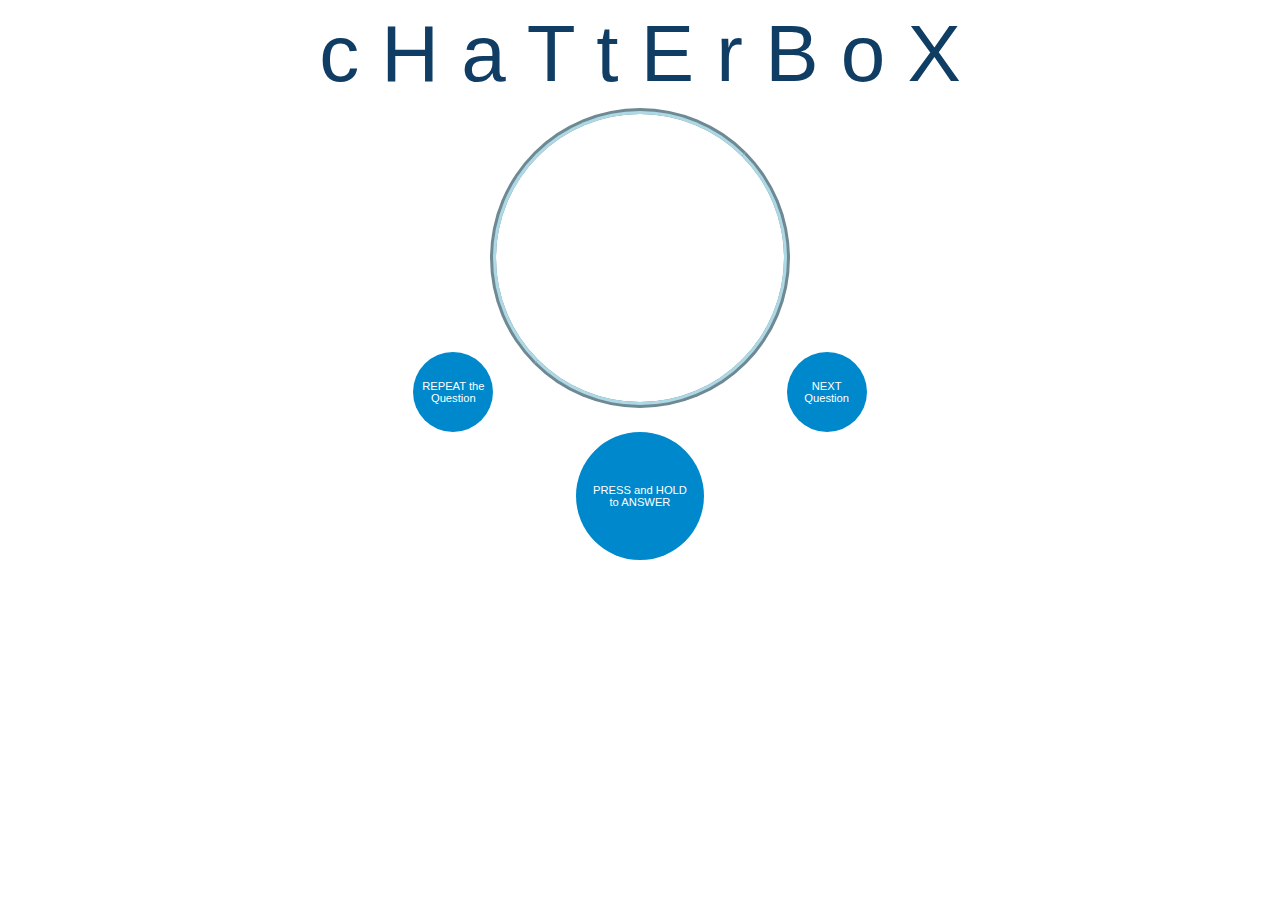
<file: Oscilloscope/index.html>
<!DOCTYPE html>
<html lang="en-us">

<head>
  <meta charset="utf-8">
  <meta name="viewport" content="width=device-width">
  <title>c H a T t E r B o X</title>
  <link href="styles/app.css" rel="stylesheet" type="text/css">
</head>

<body>
  <div class="wrapper">

    <header>
      <h1>c H a T t E r B o X</h1>
    </header>

    <section class="main-controls">
      <canvas class="visualizer" height="60px"></canvas>
      <div id="buttons">
        <button class="repeat" id="repeat-question-button">REPEAT the Question</button>
        <button class="record" id="talk-stop-button">PRESS and HOLD to ANSWER</button>
        <button class="next" id="next-question-button">NEXT Question</button>
      </div>
    </section>
    <audio id="prompt-15" preload class="prompts-15">
      <source src="../prompts/now-bark-kimberly.mp3" type="audio/mpeg" />
    </audio>
    <audio id="prompt-16" preload class="prompts-16">
      <source src="../prompts/you-can-do-better-than-that-mia.mp3" type="audio/mpeg" />
    </audio> 
  <section class="sound-clips">


    </section>

  </div>
  <aside>
    <p> Thanks to <a href="http://soledadpenades.com/">Sole</a> for the Oscilloscope code!</p>
  </aside>
  <script src="https://code.jquery.com/jquery-3.3.1.js"></script>
  <script src="scripts/app.js"></script>
</body>

</html>
</file>
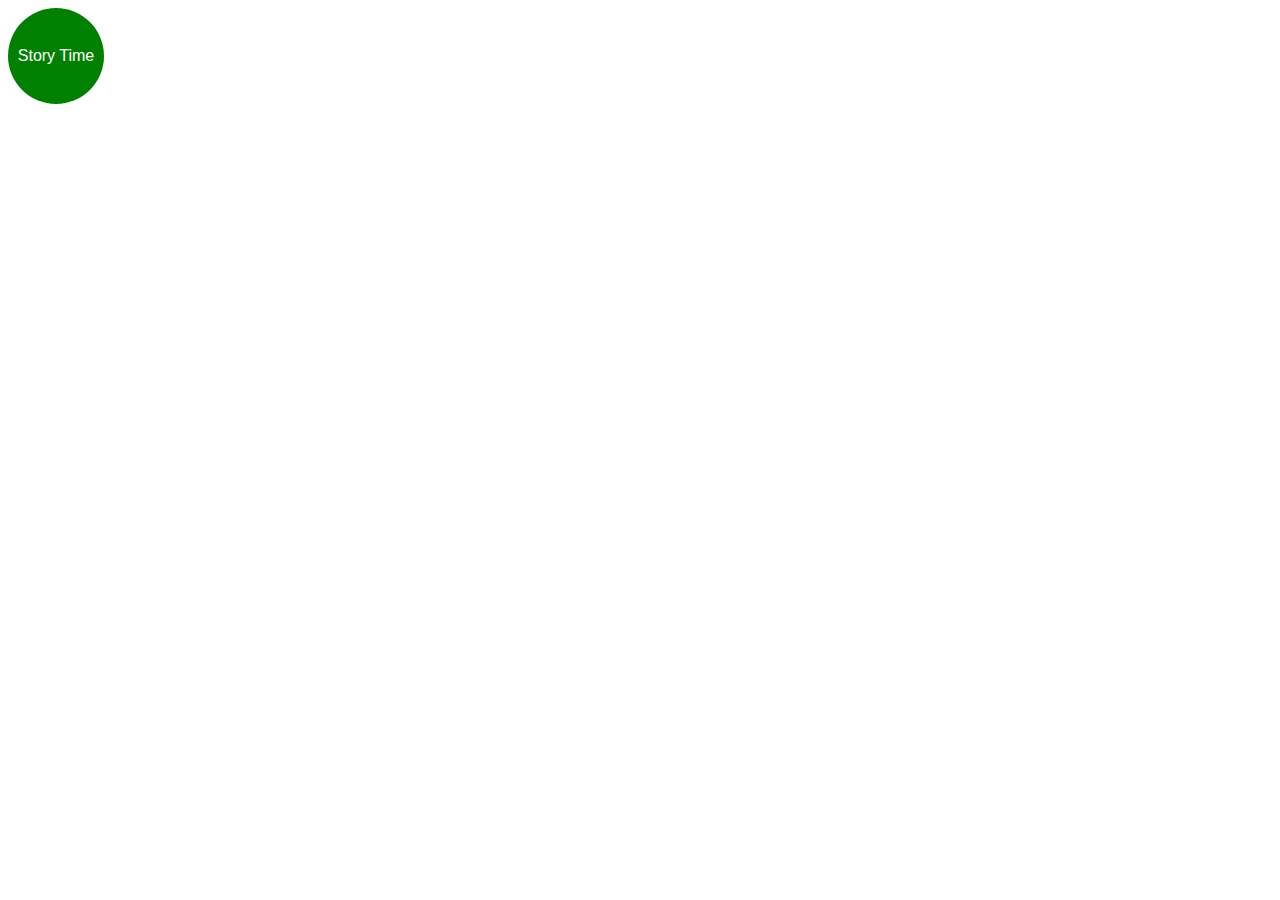
<file: new-index.html>
<!DOCTYPE html>
<html lang="en-us">
<head>
    <meta charset="utf-8">
    <meta name="viewport" content="width=device-width">
    <title>c H a T t E r B o X</title>
    <link href="new-styles.css" rel="stylesheet" type="text/css">
</head>
<body>
    <button class ="btn" type="button" id = "start-button">Story Time</button>
    <audio id="prompt-1" preload class="songs">
        <source src="prompts/adjective-prompt-aditi.mp3" type="audio/mpeg" />
    </audio>
    <audio id="prompt-2" preload class="songs">
        <source src="prompts/adjective-prompt-justin.mp3" type="audio/mpeg" />
    </audio>
    <audio id="prompt-3" preload class="songs">
        <source src="prompts/adjective-prompt-marlene.mp3" type="audio/mpeg" />
    </audio>
    <audio id="prompt-4" preload class="songs">
        <source src="prompts/smelly-food-prompt-emma.mp3" type="audio/mpeg" />
    </audio>  
    <audio id="prompt-5" preload class="songs">
        <source src="prompts/a-kind-of-cheese-geraint.mp3" type="audio/mpeg" />
    </audio>
    <audio id="prompt-6" preload class="songs">
        <source src="prompts/something-laughable-prompt-brian.mp3" type="audio/mpeg" />
    </audio>
    <audio id="prompt-7" preload class="songs">
        <source src="prompts/ugly-vegetable-prompt-mia.mp3" type="audio/mpeg" />
    </audio>
    <audio id="prompt-8" preload class="songs">
        <source src="prompts/stinks-prompt-amy.mp3" type="audio/mpeg" />
    </audio>  
    <audio id="prompt-9" preload class="songs">
        <source src="prompts/cheap perfume prompt-kimberly.mp3" type="audio/mpeg" />
    </audio>
    <audio id="prompt-10" preload class="songs">
        <source src="prompts/cheap-hotel-prompt-joanna.mp3" type="audio/mpeg" />
    </audio>
    <audio id="prompt-11" preload class="songs">
        <source src="prompts/shameful-tv-prompt-amy.mp3" type="audio/mpeg" />
    </audio>
    <audio id="prompt-12" preload class="songs">
        <source src="prompts/dirty-word-please-prompt-nicole.mp3" type="audio/mpeg" />
    </audio>
    <audio id="prompt-13" preload class="songs">
        <source src="prompts/a-dirtier-word-prompt-amy.mp3" type="audio/mpeg" />
    </audio>
    <audio id="prompt-14" preload class="songs">
        <source src="prompts/now-bark-brian.mp3" type="audio/mpeg" />
    </audio>
    <audio id="prompt-15" preload class="songs">
        <source src="prompts/now-bark-kimberly.mp3" type="audio/mpeg" />
    </audio>
    <audio id="prompt-16" preload class="songs">
        <source src="prompts/you-can-do-better-than-that-mia.mp3" type="audio/mpeg" />
    </audio> 
 
    <script src="https://code.jquery.com/jquery-3.3.1.js"></script>
    <script src="new-main.js"></script>
</body>
</html>
</file>
<file: Oscilloscope/styles/app.css>
* {
  margin: 0;
  padding: 0;
  box-sizing: border-box;
}

html, body {
  height: 100%;
}

body {
  font-family: 'Helvetica Neue', Helvetica, Arial, sans-serif;
  font-size: 0.8rem;
}

.wrapper {
  height: 100%;
  display: flex;
  flex-direction: column;
}

h1, h2 {
  font-size: 5rem;
  text-align: center;
  font-weight:  100;
  padding: 0.5rem 0 0 0;
  color:  rgb(15, 61, 99);
}

.main-controls {
  padding: 0.5rem 0;
}

canvas {
  display: block;
  margin-bottom: 0.5rem;
}

#buttons {
  display: flex;
  flex-direction: row;
  justify-content: space-around;
  margin-left: 15rem;
  margin-right: 15rem;
}
.next, 
.repeat {
  font-size: 0.7rem;
  margin-left: 1rem;
  margin-right: 1rem;
  margin-bottom: 12rem;
  margin-top:   -4rem;
 /* width: calc(50% - 0.25rem);*/
  width: 5rem;
  height: 5rem;
  border-radius: 2.5rem;
  border: none;
}
.next:active, 
.repeat:active {
  border: none;
  transition: all 0.2s;
  transform: scale3d(1.025,1.05,1);
}

#talk-stop-button {
  font-size: 0.7rem;
  padding: 1rem;
  margin-left: 2rem;
  margin-right: 2rem;
  margin-bottom: 12rem;
  margin-top:    1rem;
 /* width: calc(50% - 0.25rem);*/
  width: 8rem;
  height: 8rem;
  border-radius: 4.0rem;
  border: none;
}
#talk-stop-button:active {
  border: none;
  transition: all 0.5s;
  transform: scale3d(1.025,1.05,1);
} 

#start-button{
  width: 6rem;
  height: 6rem;
  border-radius: 3rem;
  background-color: green;
  color:  white;
  border: none;
  font-size: 1rem;
  font-weight: 200;
}
#start-button:hover {
background-color: lightgreen;
color:  green;
}


button {
  font-size: 1rem;
  background: #0088cc;
  text-align: center;
  color: white;
  transition: all 0.4s;
  padding: 0.5rem;
}
/*
button:hover, button:focus {
  box-shadow:  0px 0px 10px rgba(255, 255, 255, 1);
  background: #08aacc;
}
*/

/*
button:active {
  box-shadow: inset 0px 0px 20px rgba(0,0,0,0.5);
  transform: translateY(2px);
}
*/



/* Make the clips use as much space as possible, and
 * also show a scrollbar when there are too many clips to show
 * in the available space */
.sound-clips {
  flex: 1;
  overflow: auto;
}

section, article {
  display: block;
}

.clip {
  padding-bottom: 1rem;
}

audio {
  width: 100%;
  display: block;
  margin: 1rem auto 0.5rem;
}

.clip p {
  display: inline-block;
  font-size: 1rem;
}

.clip button {
  font-size: 1rem;
  float: right;
}

button.delete {
  background: #f00;
  padding: 0.5rem 0.75rem;
  font-size: 0.8rem;
}

/* Checkbox hack to control information box display */

label {
  font-size: 3rem;
  position: absolute;
  top: 2px;
  right: 3px;
  z-index: 5;
  cursor: pointer;
  background-color: black;
  border-radius: 10px;
}

input[type=checkbox] {
   position: absolute;
   top: -100px;
}

aside {
  position: fixed;
  top: 0;
  left: 0;
  width: 100%;
  height: 100%;
  transform: translateX(100%);
  transition: 0.3s all ease-out;
  background-color: #efefef;
  padding: 1rem;
}

aside p {
  font-size: 1.2rem;
  margin: 0.5rem 0;
}

aside a {
  color: #666;
}

/* Toggled State of information box */
input[type=checkbox]:checked ~ aside {
  transform: translateX(0);
}

/* Cursor when clip name is clicked over */

.clip p {
  cursor: pointer;
}
.visualizer{                                                                                             
  margin-left:  35%;                                                                          
  margin-right: 35%;   
  width:  30%;
  height: 300px;
  border-color: lightblue;
  border-width: 6px;
  border-style:  groove ridge ridge groove;
  border-top-right-radius: 5rem;
  border-bottom-right-radius: 5rem;
  border-top-left-radius: 5rem;
  border-bottom-left-radius: 5rem;
  border-radius: 50%;

}

/* Adjustments for wider screens */
@media all and (min-width: 800px) {
  /* Don't take all the space as readability is lost when line length
     goes past a certain size */
  .wrapper {
    width: 90%;
    max-width: 1000px;
    margin: 0 auto;
  }
}
</file>
<file: new-styles.css>
#start-button{
    width: 6rem;
    height: 6rem;
    border-radius: 3rem;
    background-color: green;
    color:  white;
    border: none;
    font-size: 1rem;
    font-weight: 200;
}
#start-button:hover {
background-color: lightgreen;
color:  green;
}
</file>
